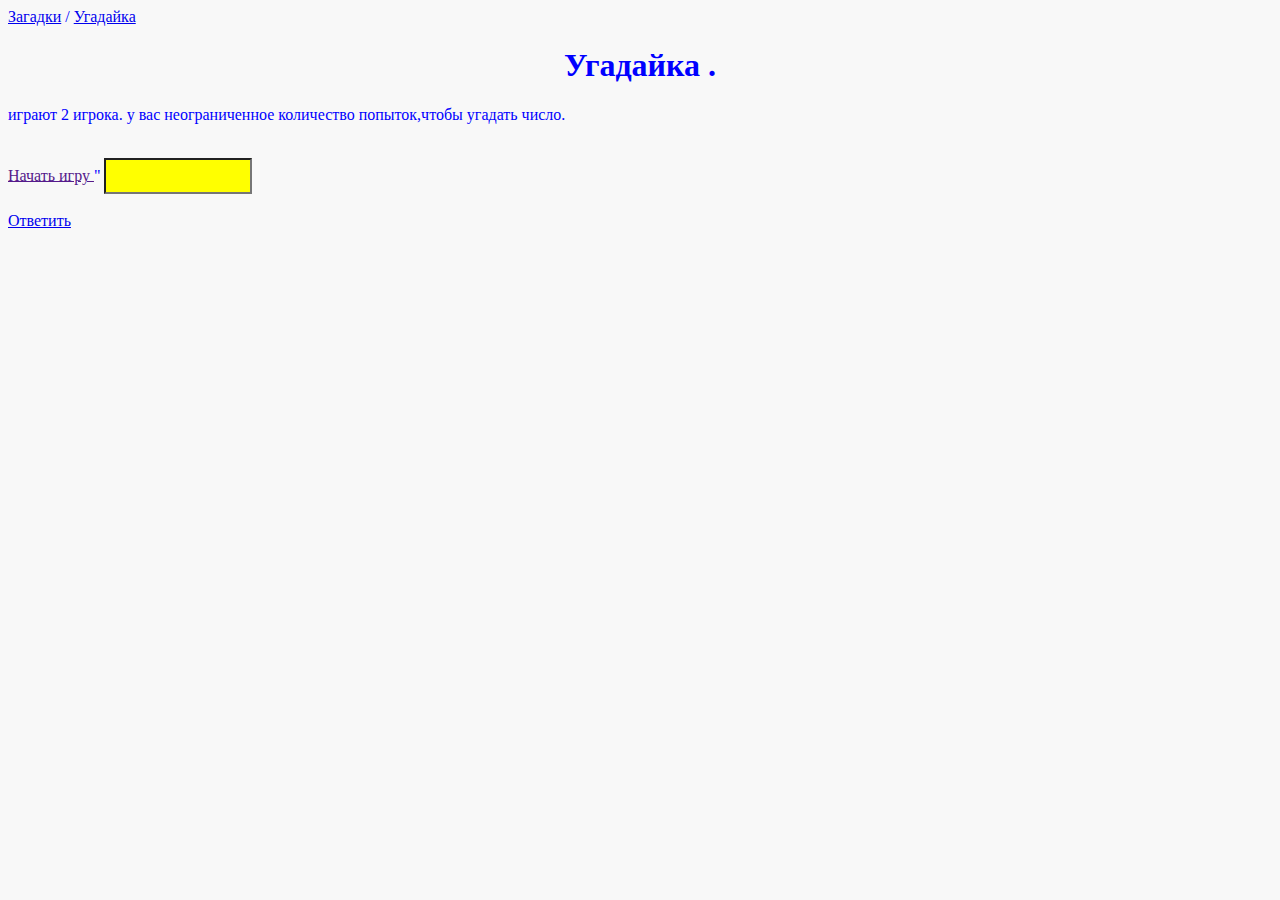
<file: &copy;.html>
<!DOCTYPE html>
<html>
<head>
    <meta charset="utf-8">
    <title>ugadaika игры в загадки </title>
    <link rel="stylesheet" href="style.css">

</head>
<body>
    <div id="headerWrap">
        <div id="header">
        
            <a href="C:\Users\xmi07\Desktop\хт\2 urok igri.html">Загадки</a>
            <span>/</span>

            <a href="2 urok igri.html">Угадайка</a>

        </div>
    </div>

<div id="contentWrap">
        <div id="content">
            <div id="center">
                <h1>Угадайка . </h1>
                <div id="box">
                    <p>играют 2 игрока. у вас неограниченное количество попыток,чтобы угадать число.</p>
                    <p id="result"></p>
                  
                    <br>
<a href="" onclick="alert('go");" >Начать игру </a>"

                    <input type="text" id="userAnswer1">
                   
                    
                    <br><br>
                    <a href="ugadai.html" onclick="playPuzzle();">Ответить</a>
                </div>
            </div>
        </div>
    </div>
</body>
</html>
</file>
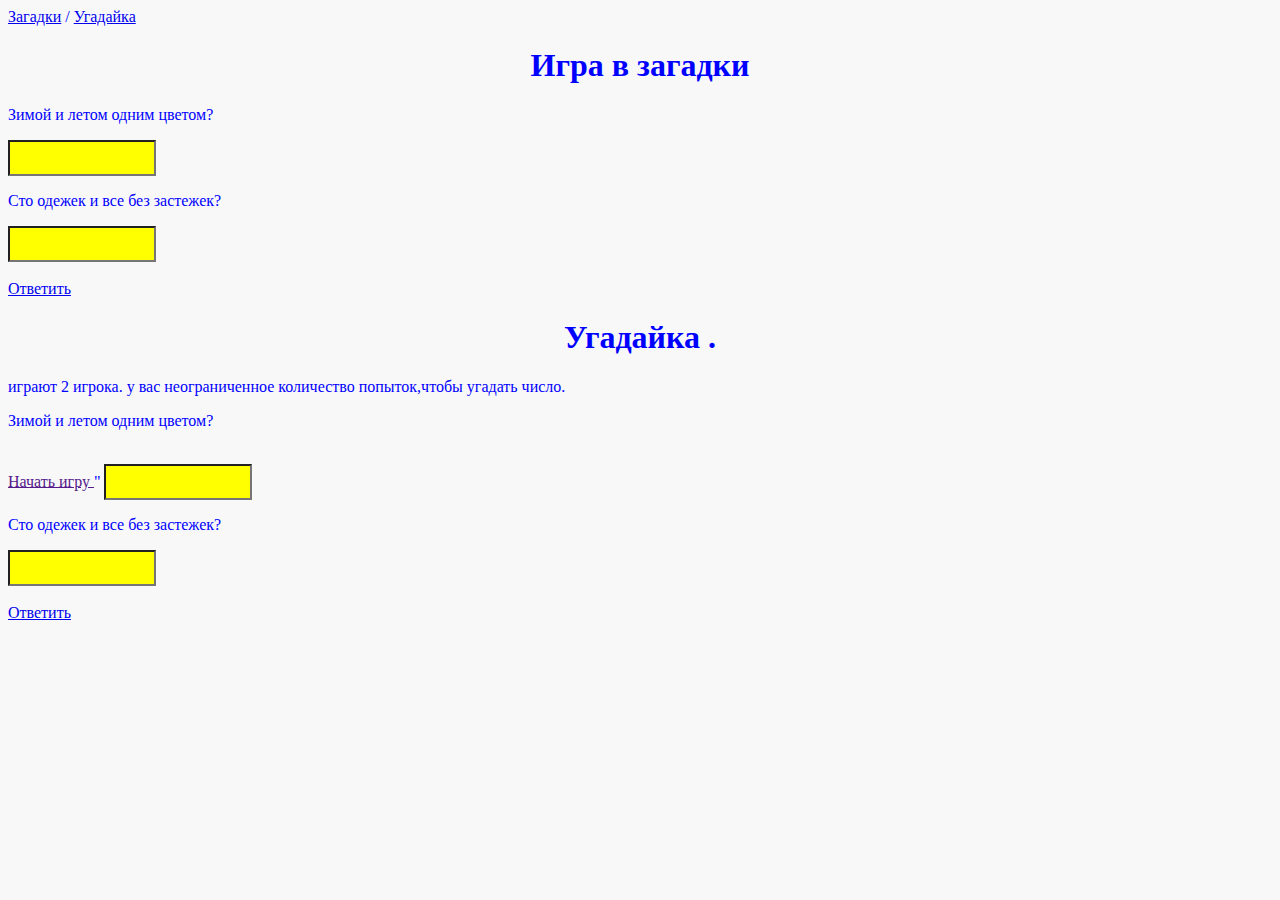
<file: 2 urok igri.html>
<!DOCTYPE html>
<html>
<head>
    <meta charset="utf-8">
    <title>игры в загадки </title>
    <link rel="stylesheet" href="style.css">
    <script>
        var correctAnswersCount = 0;
        function askQuestion(textBoxId, answer) {
            var userAnswer = document.getElementById(textBoxId).value;
            userAnswer = userAnswer.toLowerCase();
            if (userAnswer == answer) {
                correctAnswersCount++;
            }
            document.getElementById(textBoxId).value = '';
        }
        function playPuzzle() {
            askQuestion('userAnswer1', 'елка');
            askQuestion('userAnswer2', 'капуста');
            document.getElementById('result').innerHTML = 
            '<b class="myClass">Вы угадали ' + correctAnswersCount + ' загадок</b>';
            correctAnswersCount = 0;
        }
    </script>
    <script >
        var score = 0;
        function askQuestion(question, answer, score) {
            var userAnswer =  prompt(question);
            userAnswer = userAnswer.toLowerCase();
            if (userAnswer == answer) {
                alert('Поздравляем, вы угадали');
                score++;
            } else { 
                alert('Ошибочка!');
        }
    }
    askQuestion('Зимой и летом одним цветом', 'елка')
    askQuestion('Сто одежек и все без застежек?',' капуста')
    askQuestion('Загадка1?', 'ответ1')
    alert('угадали'+ score+'загадок');
    </script>
</head>
<body>
    <div id="headerWrap">
        <div id="header">
        
            <a href="C:\Users\xmi07\Desktop\хт\2 urok igri.html">Загадки</a>
            <span>/</span>

            <a href="2 urok igri.html">Угадайка</a>

        </div>
    </div>

    <div id="contentWrap">
        <div id="content">
            <div id="center">
                <h1>Игра в загадки</h1>
                <div id="box">
                    <p id="result"></p>
                    <p>Зимой и летом одним цветом?</p>
                    <input type="text" id="userAnswer1">
                    <p>Сто одежек и все без застежек?</p>
                    <input type="text" id="userAnswer2">
                    <br><br>
                    <a href="#" onclick="playPuzzle();">Ответить</a>
                </div>
            </div>
        </div>
    </div>

    <div id="contentWrap">
        <div id="content">
            <div id="center">
                <h1>Угадайка . </h1>
                <div id="box">
                    <p>играют 2 игрока. у вас неограниченное количество попыток,чтобы угадать число.</p>
                    <p id="result"></p>
                    <p>Зимой и летом одним цветом?</p>
                    <br>
<a href="" onclick="alert('go");" >Начать игру </a>"

                    <input type="text" id="userAnswer1">
                    <p>Сто одежек и все без застежек?</p>
                    <input type="text" id="userAnswer2">
                    <br><br>
                    <a href="#" onclick="playPuzzle();">Ответить</a>
                </div>
            </div>
        </div>
    </div>
</body>
</html>
</file>
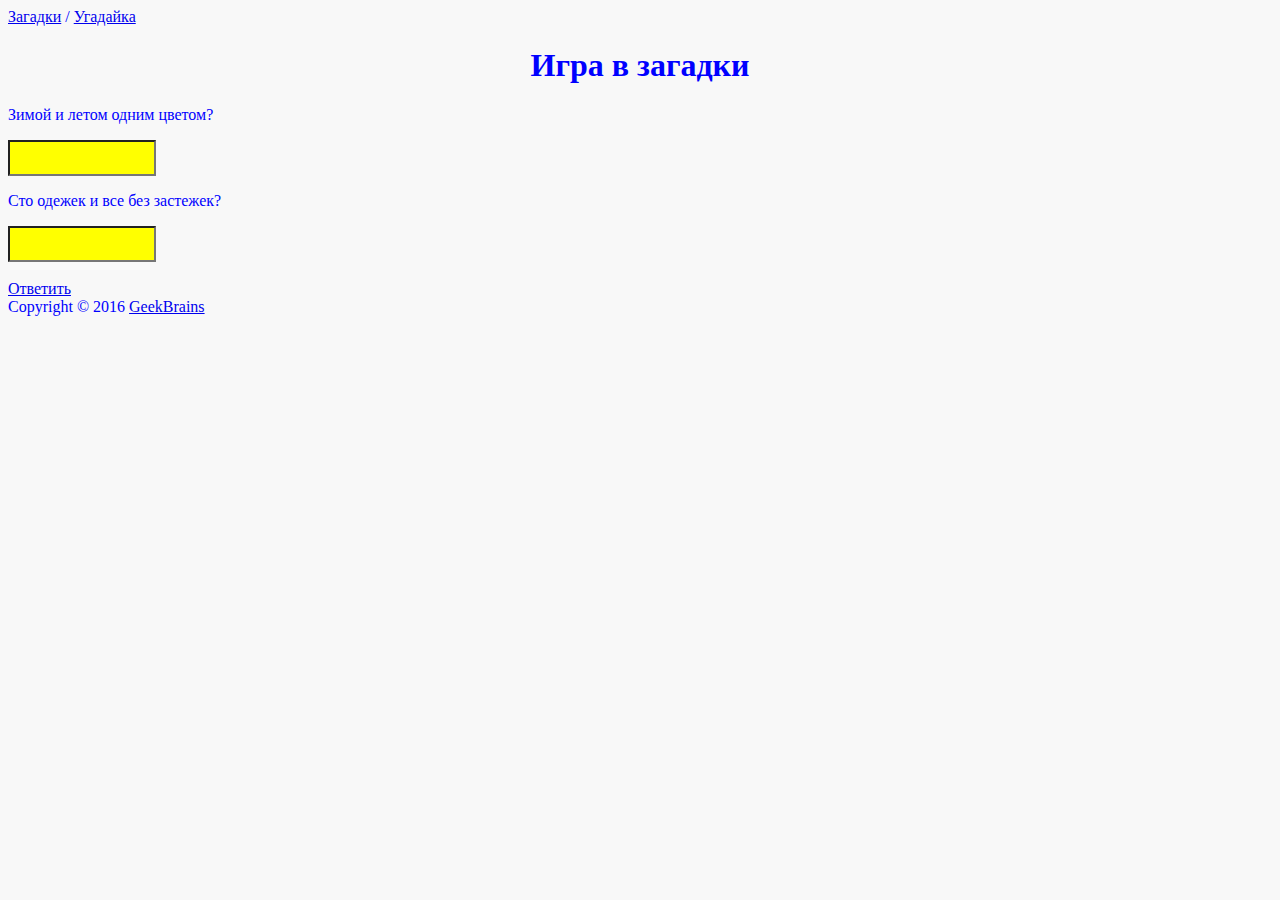
<file: 2urokgri.html>
<!DOCTYPE html>
<html>
<head>
    <meta charset="utf-8">
    <title>игрывзагадки </title>
    <link rel="stylesheet" href="style.css">
    <script>
        var correctAnswersCount = 0;
        function askQuestion(textBoxId, answer) {
            var userAnswer = document.getElementById(textBoxId).value;
            userAnswer = userAnswer.toLowerCase();
            if (userAnswer == answer) {
                correctAnswersCount++;
            }
            document.getElementById(textBoxId).value = '';
        }
        function playPuzzle() {
            askQuestion('userAnswer1', 'елка');
            askQuestion('userAnswer2', 'капуста');
            document.getElementById('result').innerHTML = 
            '<b class="myClass">Вы угадали ' + correctAnswersCount + ' загадок</b>';
            correctAnswersCount = 0;
        }
    </script>
</head>
<body>
    <div id="headerWrap">
        <div id="header">
        
            <a href="puzzle.html">Загадки</a>
            <span>/</span>

            <a href="2 urok igri.html">Угадайка</a>

        </div>
    </div>

    <div id="contentWrap">
        <div id="content">
            <div id="center">
                <h1>Игра в загадки</h1>
                <div id="box">
                    <p id="result"></p>
                    <p>Зимой и летом одним цветом?</p>
                    <input type="text" id="userAnswer1">
                    <p>Сто одежек и все без застежек?</p>
                    <input type="text" id="userAnswer2">
                    <br><br>
                    <a href="#" onclick="playPuzzle();">Ответить</a>
                </div>
            </div>
        </div>
    </div>

    <div id="footer">
        Copyright © 2016 <a href="https://geekbrains.ru/">GeekBrains</a>
    </div>
</body>
</html>
</file>
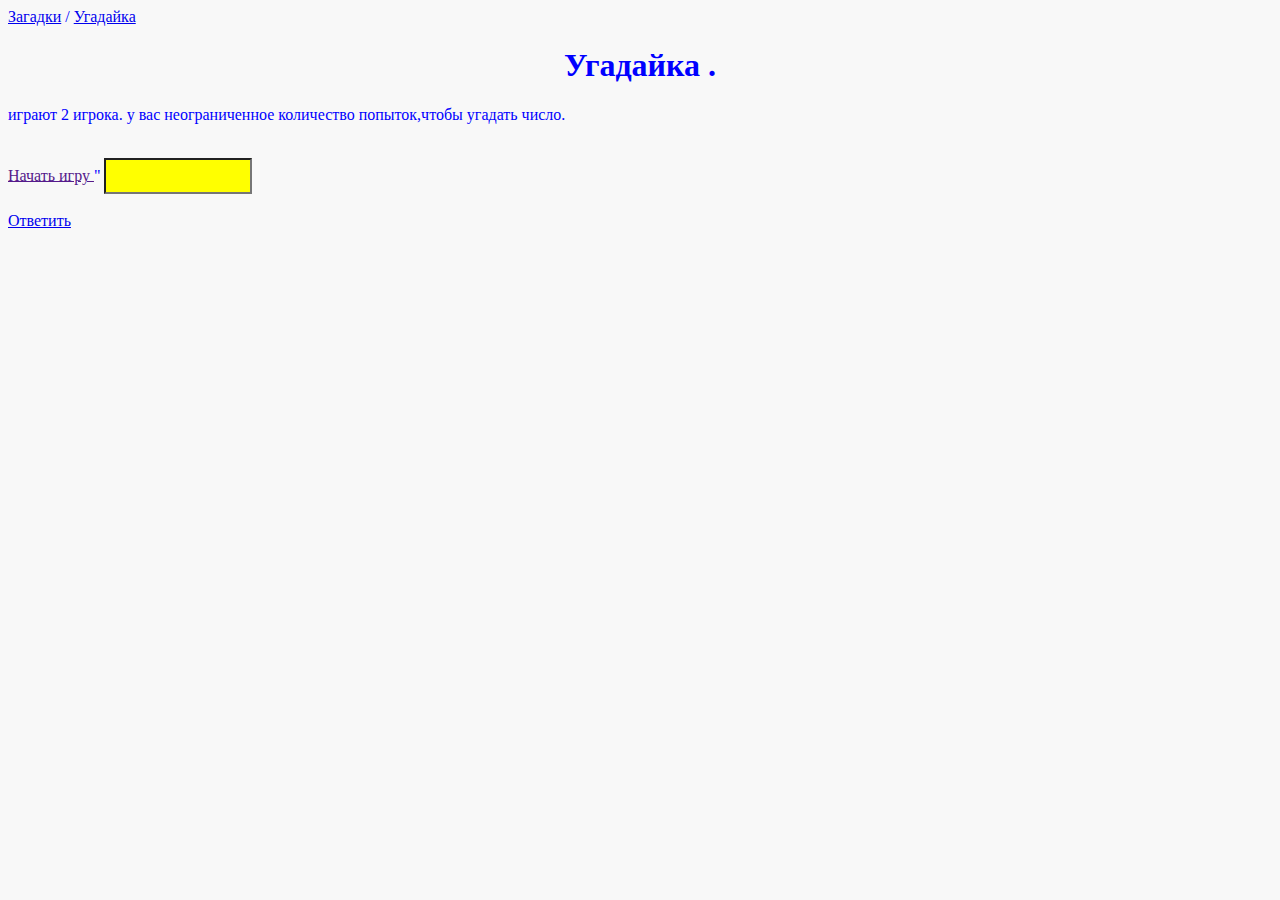
<file: ugadai.html>
<!DOCTYPE html>
<html>
<head>
    <meta charset="utf-8">
    <title>ugadaika игры в загадки </title>
    <link rel="stylesheet" href="style.css">

</head>
<body>
    <div id="headerWrap">
        <div id="header">
        
            <a href="C:\Users\xmi07\Desktop\хт\2 urok igri.html">Загадки</a>
            <span>/</span>

            <a href="2 urok igri.html">Угадайка</a>

        </div>
    </div>

<div id="contentWrap">
        <div id="content">
            <div id="center">
                <h1>Угадайка . </h1>
                <div id="box">
                    <p>играют 2 игрока. у вас неограниченное количество попыток,чтобы угадать число.</p>
                    <p id="result"></p>
                  
                    <br>
<a href="" onclick="alert('go");" >Начать игру </a>"

                    <input type="text" id="userAnswer1">
                   
                    
                    <br><br>
                    <a href="ugadai.html" onclick="playPuzzle();">Ответить</a>
                </div>
            </div>
        </div>
    </div>
</body>
</html>
</file>
<file: style.css>
body {
	color: blue;
	background: #f8f8f8;
}
h1 {text-align: center;}
.menu  {
	color: black;
	font-style: italic; 
	font-size: 20px;
}
.tovar {
	background: #eaeaea;
	color: black;
	font-size: 18px;
	font-weight: 400;
	
}
#tovar, #kratkoe {
	float: right;
}
#kratkoe  {
	color: #707070;
	font-size: 14px;
	font-style: italic;
	line-height: 16px;
}
#podrob {
	color: #484343;
	font-size: 16px;
	font-weight: 400;
	line-height: 24px;
	text-align: left;
}
#charac {
	font-style: oblique;
}
input [type="text"]
{
	height: 900px;
	width: 900px;
	color: yellow;
	font-size: 80px;
}
a:link:hover
{	color:  red;}
a:visited:hover
{	color:  #CCC;}
input 
{display: blue;
	background-color: yellow
}
input:first-line
{ color: #930;}
 .colortext {
    background-color: #ffe;}
.emailn:{
}
input {
	width: 140px;
	height: 30px;
}
input:focus {	background-color: #ffe;}
input
{  text-transform: capitalize ;
}
.container {
	flex: : center;
	width: 40px;
}
.header {
	height: 440px;
	float: right;
	margin-right: 15px;
	clear: both;
}
.img {
	margin-left: 14px;
	border: 10px;
}
.footer {
	height: 23px;
	background: green;
	margin-right: 50px;
	margin-top: 66px;
	float: right;
	clear: both;
}
.elpik, .elementpick{
	height: 10px;
	width: 250px;
	clear: both;
	margin: 5px;
	border: 12px;
	float: left;}
 {	height: 102px;
	width: 130px;
	float: left;
	border: 1px;
	clear: both;
}
.footer { clear: both;
height: 24px;}
.menub {float: left;
	margin-right: 20px;}
.glav{
	float: left;
	margin-right: 15px;
}
.katal {
	float: left;
	margin-left: 5px;
margin-right: 15px;}
.kontkt {
	float: left;
	margin-left: 5px;
}
header {
	width: 100%;
	height: 342px;
	position: relative;
	filter: grayscale(100%);
}
.logo1  {
	left: 226px;
	top: 16px;
	position: absolute;
}
#navbar {
	list-style-type: none;
	padding: 0px;
}
#navbar a {
	text-decoration: none;
	background-color: #00BFFF;
	padding: 10px;
	padding-left: 42px;
	display: block;
	font-family: roboto; 
	font-size: 14px;
	font-weight: 600;
	color: black;	
}
#navbar a:hover  { background-color: yellow;
    	font-weight:  700;
		color: green;
		}
.content, .left, .bg_menu, .right, header, div, footer, .container {

}
.content {
	background-image: url("C:\Users\xmi07\Desktop\хт/bg.png");
	margin: auto;
	width: 1000px;
}
.left {
 float: left;
 width: 330px;
 margin-left: 32px;
}
.right {
	float: right;
	background-color: green;
	width: calc(100%-270px);
}
.bg_menu {
	background-color: black;
	height: 475px;
	width: 271px;
	margin-top: 0px;
}
#menus {
	background-color: black;
	border-color: black;
	color: white;
}
form label {
	display: inline-block;
margin-top: 25px;
}
form input [type="text"] {
	width: 350px;
	height: 30px ;
	margin-left: 10px;
}
.left {
	font-weight: 500;
}
</file>
